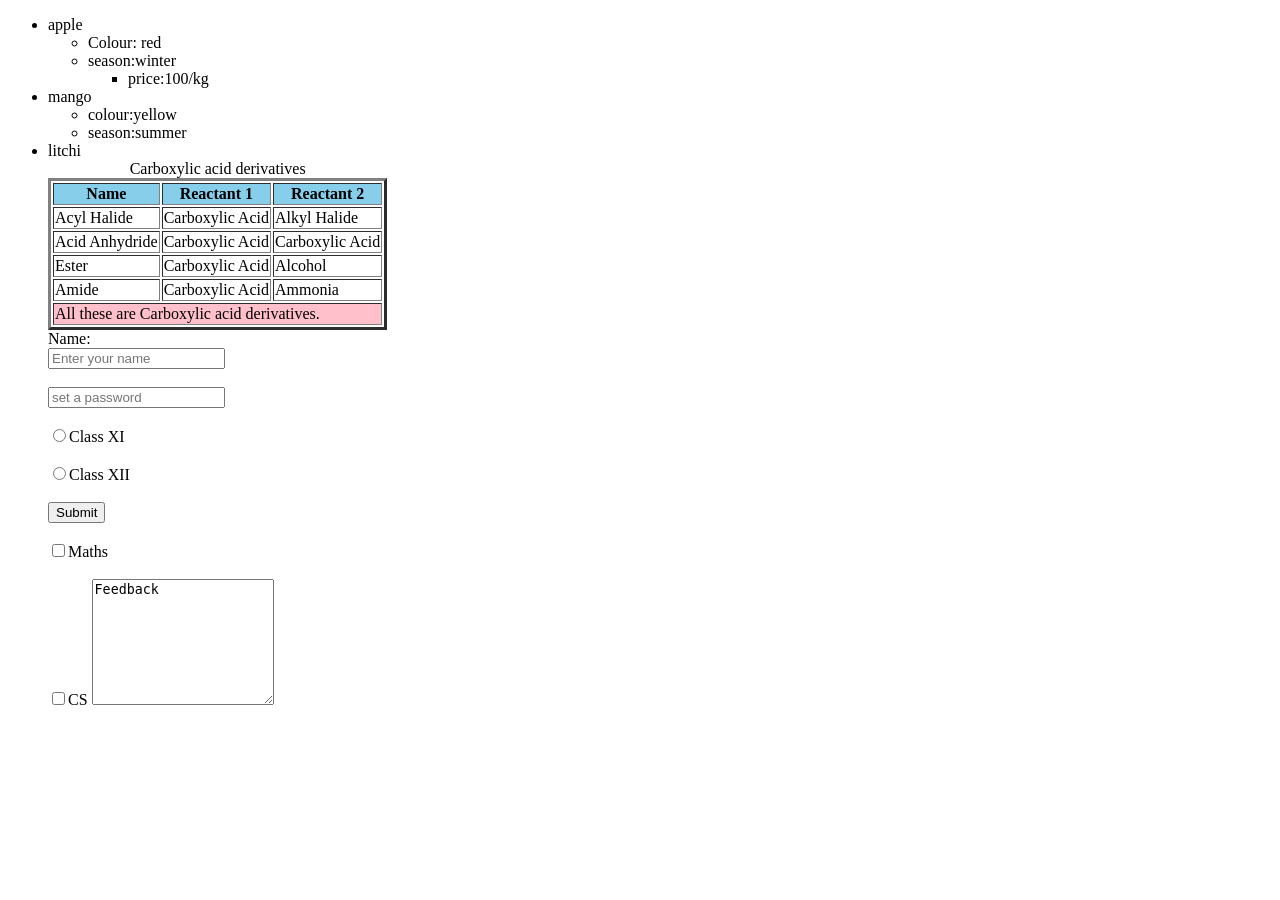
<file: index.html>
<!DOCTYPE html>
<html lang="en">
<head>
    <meta charset="UTF-8">
    <meta name="viewport" content="width=device-width, initial-scale=1.0">
    <title>My first page </title>
</head>
<body>
   <main> 
   <ul>
    <li>apple</li>
    <ul>
        <li>Colour: red</li>
        <li>season:winter</li>
        <ul>
            <li>price:100/kg</li>
        </ul>
    </ul>
    <li>mango</li>
    <Ul>
        <li>colour:yellow</li>
        <li>season:summer</li>
    </Ul>
    <li>litchi</li>
<table border="3">
    <caption >
        Carboxylic acid derivatives
    </caption>
    <thead>
<tr bgcolor =' skyblue'>
    <th> Name</th>
    <th>Reactant 1</th>
    <th>Reactant 2</th>
</tr>
</thead>

<tbody>
<tr>
    <td>Acyl Halide</td>
    <td>Carboxylic Acid </td>
    <td>Alkyl Halide</td>
</tr>
<tr>
    <td>Acid Anhydride</td>
    <td>Carboxylic Acid</td>
    <td>Carboxylic Acid</td>
</tr>

<tr>
    <td>Ester</td>
    <td>Carboxylic Acid</td>
    <td>Alcohol</td>

</tr>

<tr>
    <td>Amide</td>
    <td>Carboxylic Acid</td>
    <td>Ammonia</td>
</tr>
<tr bgcolor="pink"><td colspan="3" >
    All these are Carboxylic acid derivatives.
</td>
</tr>
</tbody> 
</table>

<form>
    Name:
    <br>
    <input type="text" placeholder="Enter your name"><br><br>
    <input type="password" placeholder="set a password"><br><br>
    <label for="1">
<input type="radio" value="class XI" name="class" id="1">Class XI  <br><br>
</label>

<label for="2">
<input type="radio" value="class XII" name="class" id="2">Class XII<br><br>
<input type="submit" >
</label>
<BR><BR>

<label for="101">
<input type="checkbox" value="maths" name="subject" id="101">Maths
</label>
<BR><BR>
<label for="102">
    <input type="checkbox" value="CS" name="subject" id="102">CS
    </label>
    <textarea name="feedback" placeholder="your feedback" rows="8">Feedback</textarea>
</form>

   </main>
 
</body>
</html>
</file>
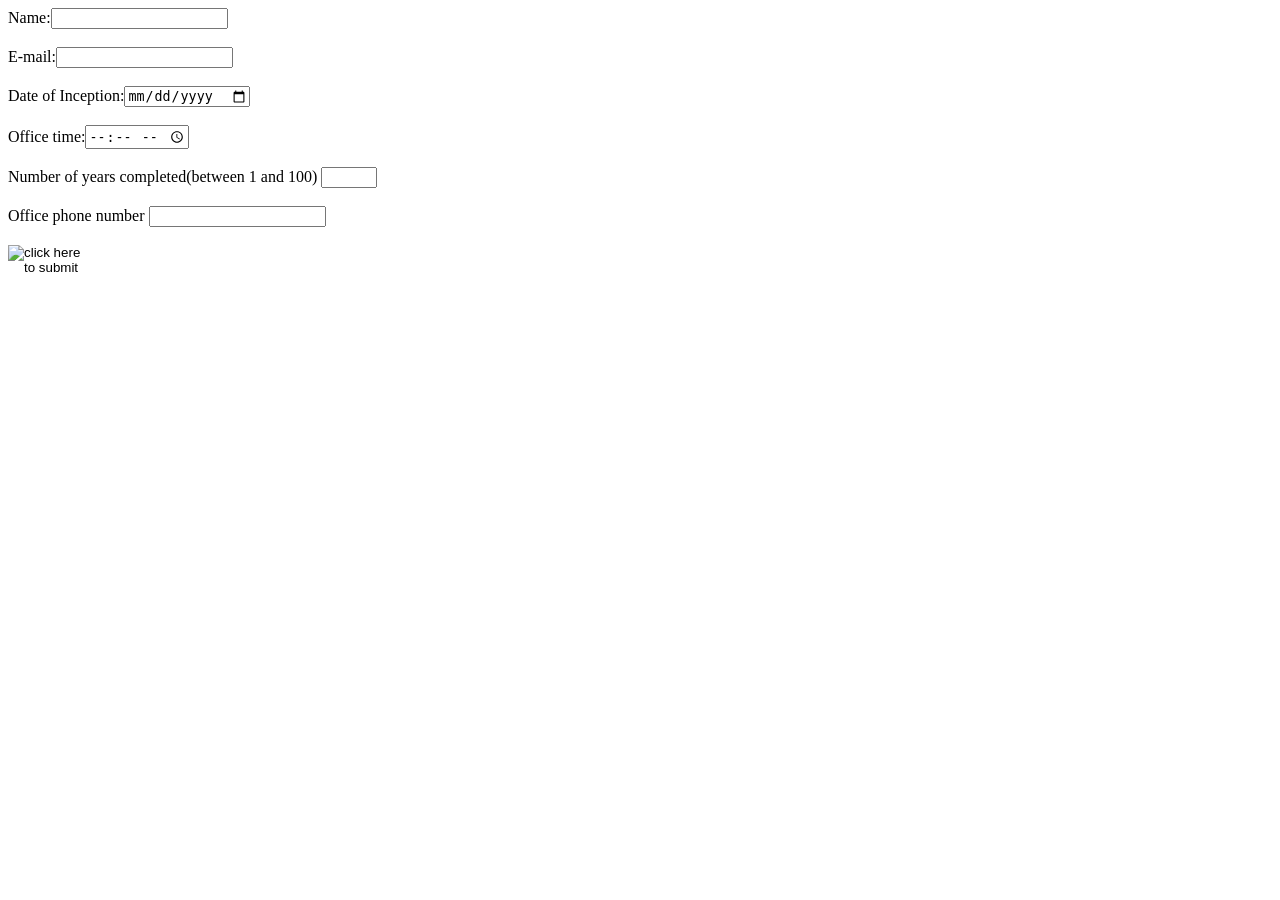
<file: Ex 1 .html>
<!Doctype html>
<html>
<head> <title> Forms in html </title>
</head>
<body>
<form>
Name:<input type="text" autocomplete> <br><br>
E-mail:<input type="email" name="email"> <br><br>
Date of Inception:<input type="date" name="bdate"> <br><br>
Office time:<input type="time" name="ofc time"> <br><br>
Number of years completed(between 1 and 100)
<input type="number" max="100" min="1"> <br><br>
Office phone number <input type="tel" name="tel no." pattern="[0-9]{2}-[0-9]{10}><br><br>
Add your homepage:<input type="url" name="homepage"><br><br>
<input type="image" src="C:/Users/Savni/Desktop/HTML/Submit button.jpg" alt="click here to submit" width="80">
</form>
</body>
</html>
</file>
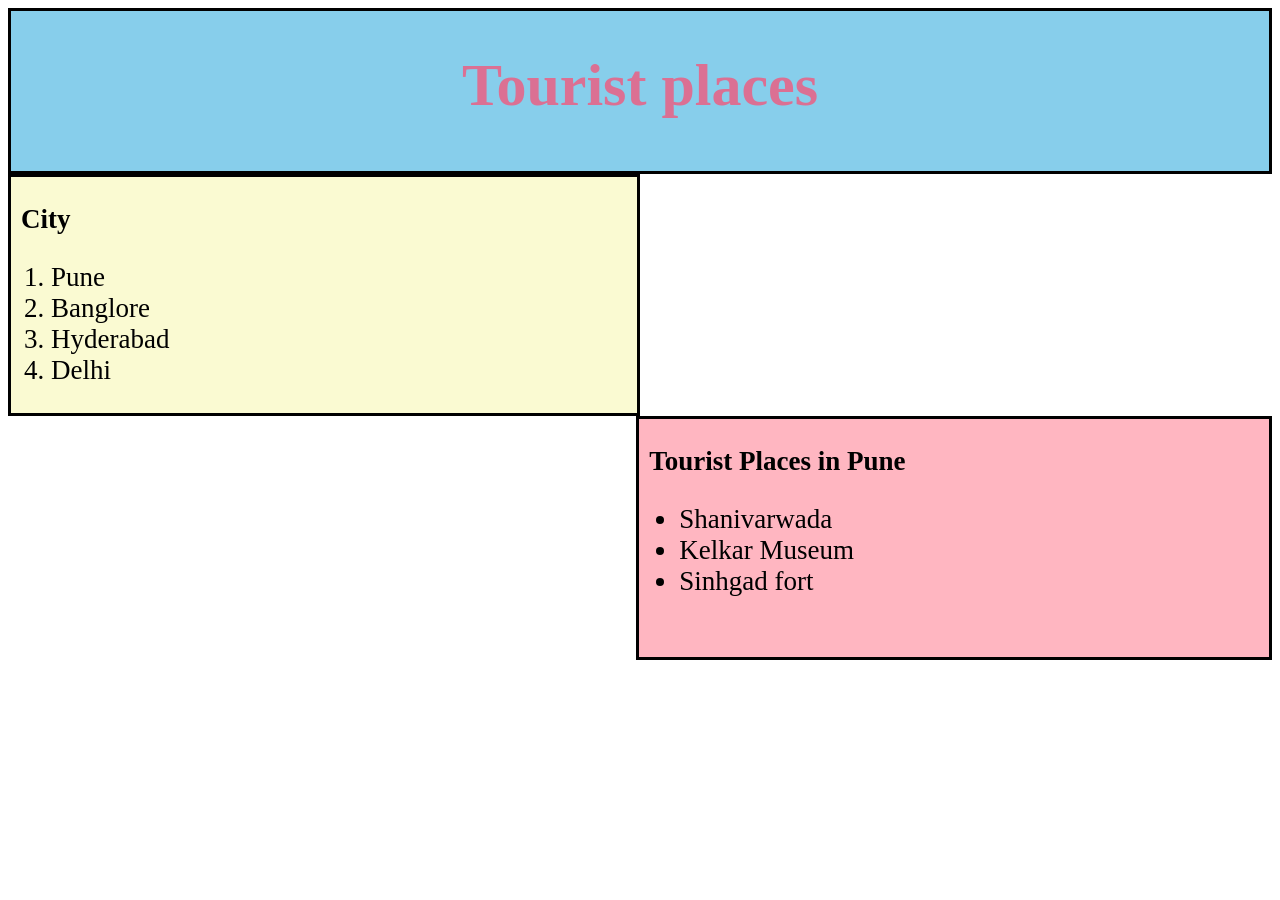
<file: practice 2 .html>
<!DOCTYPE html>
<html>
    <head>
        <title>
            Tourist Places
        </title>
        <style>
            .b{border:solid black}
            #s1{width:49.5%;background-color:lightgoldenrodyellow;display:inline-block;}
            #s2{width:49.82%;height:238px;background-color: lightpink;float:right;display:inline-block;}
            h3{margin-left: 10px;font-family: Verdana;font-size:27px;}
            ol,ul{font-family:'Trebuchet MS';font-size:27px;}
            
        </style>
    </head>
<body>
     <header style="text-align:center;
     color:palevioletred;
     height:80px;
     background-color:skyblue;
     font-weight:bolder;
     font-size:60px;
     padding:40px;
     font-family: cursive;
     border:solid black">
        Tourist places
    </header>

      <section class="b" id="s1">
        <h3>
            City
        </h3> 
        <ol>
            <li>Pune</li>
            <li>Banglore</li>
            <li>Hyderabad</li>
            <li>Delhi</li>
        </ol>

      </section>

      <section class="b"  id="s2">
        <h3>Tourist Places in Pune</h3>
        <ul>
            <li> Shanivarwada</li>
                <li> Kelkar Museum</li>
                    <li> Sinhgad fort</li>
        </ul>

      </section>
    </body>
    </html>
</file>
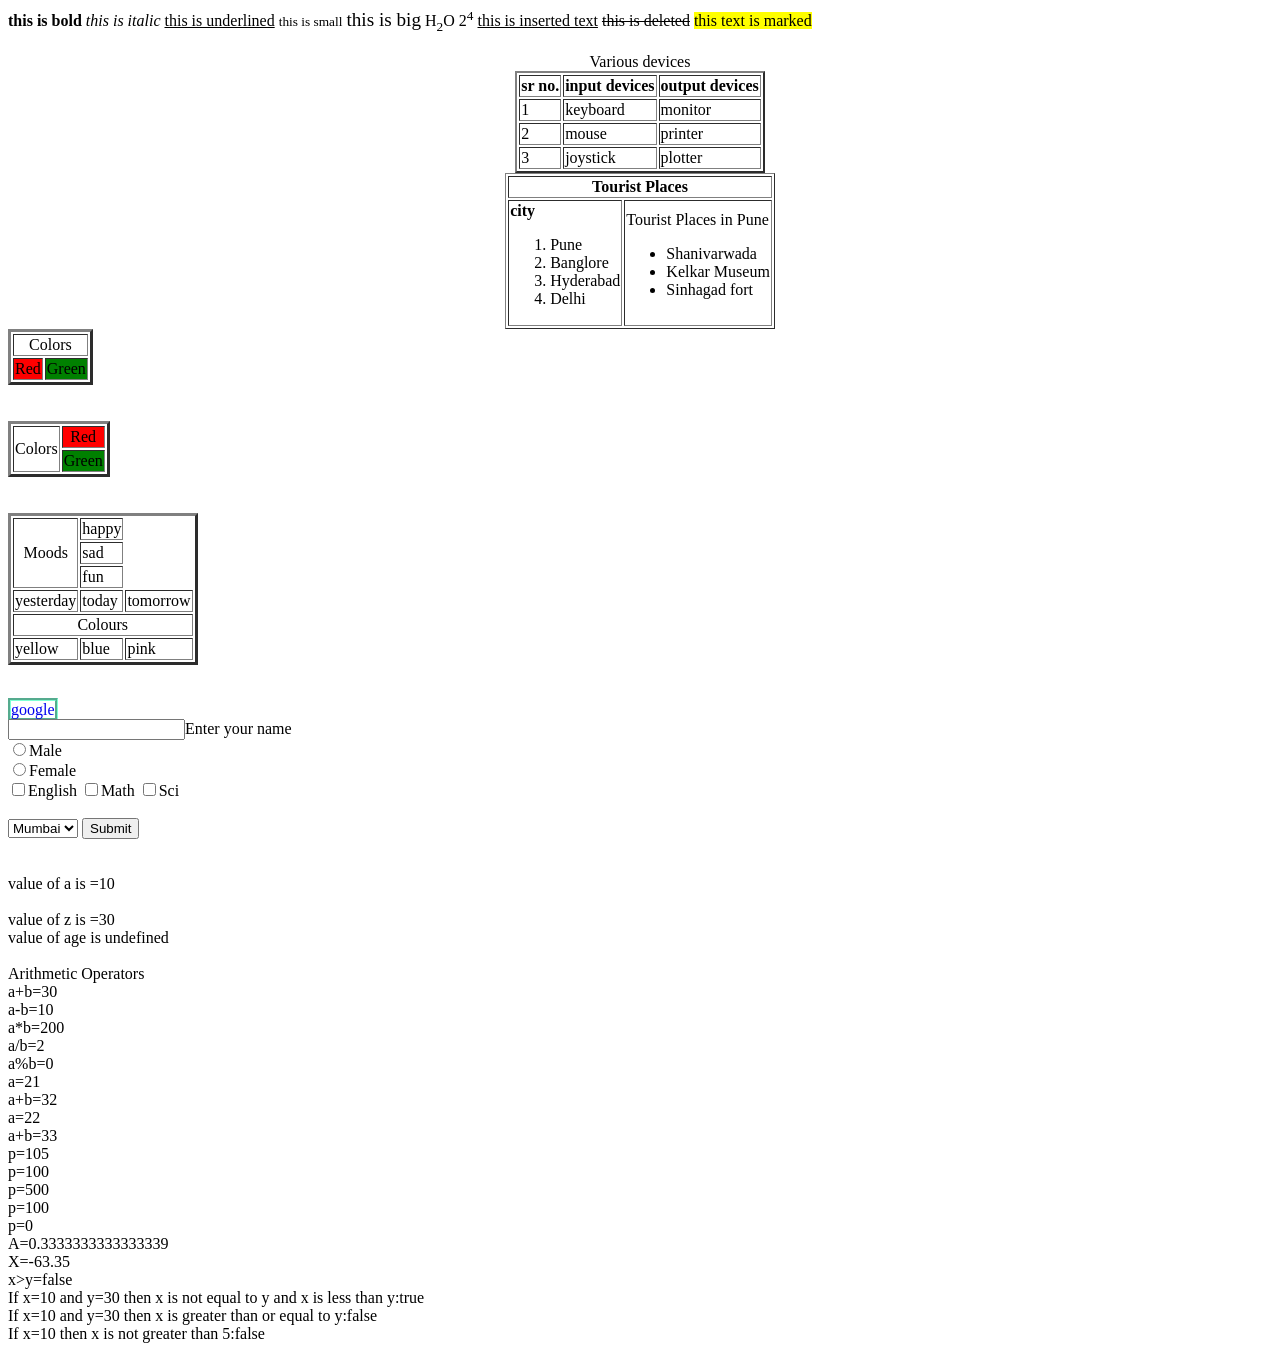
<file: practice.html>
<!doctype html>
<html>
    <head>
        <title>
your website
        </title>
        <link rel="stylesheet" href="practice of css.css">
    </head>
    <body>
       <b>this is bold</b>
       <i>this is italic</i>
       <u>this is underlined</u>
       <small>this is small</small>
       <big>this is big</big>
       H<sub>2</sub>O 
       2<sup>4</sup>
       <ins>this is inserted text</ins>
       <del>this is deleted</del>
       <mark>this text is marked</mark>



<br><br>
       <table border="2" align="center" >
        <caption align="center">
            Various devices
        </caption>
        <tr>
            <th>sr no.</th>
            <th>input devices</th>
            <th>output devices</th>
        </tr>
        <tr>
            <td>1</td>
            <td>keyboard</td>
            <td>monitor</td>
            
        </tr>
        <tr>
            <td>2</td>
            <td>mouse</td>
            <td>printer</td>

        </tr>
        <tr>
            <td>3</td>
            <td>joystick</td>
            <td>plotter</td>
        </tr>
       </table>

       <table align="center" border="1">
        <tr><th colspan="2">Tourist Places</th></tr>
        <tr>
        <td>
            <b>city</b>
            <ol>
                <li>Pune</li>
                <li>Banglore</li>
                <li>Hyderabad</li>
                <li>Delhi</li>
            </ol>
        </td>
        <td> Tourist Places in Pune<br>
        <ul>
            <li>Shanivarwada</li>
            <li>Kelkar Museum</li>
            <li>Sinhagad fort</li>
        </ul>
    </td>
</tr>
       </table>


       <table border="3">
        <tr>
            <td colspan="2" align="center">Colors</td>
        </tr>
        <tr>
            <td bgcolor="red" align="center">Red</td>
            <td bgcolor="green" align="center">Green</td>
        </tr>
       </table>
       <br>
       <br>

       <table border="3">
        <tr>
            <td rowspan="2" align="center">Colors</td>
            <td bgcolor="red" align="center">Red</td>
        </tr>
        <tr>
            <td bgcolor="green" align="center">Green</td>
        </tr>
       </table>
<br><br>
       <table border="3">
         <tr align="center">
            <td rowspan="3">
                Moods
            </td>
            <td>
                happy
            </td>
         </tr> 
         <tr><td>sad</td></tr>
         <tr><td>fun</td></tr>


         <tr>
            <td>yesterday</td>
            <td>today</td>
            <td>tomorrow</td>
         </tr>
         <tr>
            <td align='center' colspan="3"> Colours</td>

         </tr>
         <tr>
            <td>yellow</td><td>blue</td><td>pink</td>
         </tr>
       </table>


<br><br>

       <a href="https://www.google.co.in/" target="blank">google</a>

<form action="practice 2 .html">
    <input type="text" name="username">Enter your name <br>

    <input type="radio" name="gender" value="1">Male<br>
    <input type="radio" name="gender" value="2">Female<br>
    <input type="checkbox" value="eng">English
    <input type="checkbox" name="subject" value="math">Math
    <input type="checkbox" name="subject" value="sci">Sci    <br>
    <br>
    <select name="city" >
    
        
        <option  value="mum">Mumbai</option>
        <option  value="pune">Pune</option>
        <option value="del">Delhi</option>
    </select>
<input type="submit" >
</form><br><br>

<script>
    var a=10,b=20;
    var z=a+b; // z=10+20 => z=30
    document.write("value of a is ="+a);
    document.write("<br><br>value of z is =" +z);
    var age;
    document.write("<br>value of age is "+age);

    var a=20,b=10;
    document.write("<br><br> Arithmetic Operators");
    document.write("<br>a+b="+(a+b));
    document.write("<br>a-b="+(a-b));
    document.write("<br>a*b="+(a*b));
    document.write("<br>a/b="+(a/b));
    document.write("<br>a%b="+(a%b));
    document.write("<br>a="+(++a));
    document.write("<br>a+b="+(++a+b));
    document.write("<br>a="+(a++));
    document.write("<br>a+b="+(a+b));

    var p=100;

    document.write("<br>p="+(p+=5));
    document.write("<br>p="+(p-=5));
    document.write("<br>p="+(p*=5));
    document.write("<br>p="+(p/=5));
    document.write("<br>p="+(p%=5));

var A=25/3%2;
document.write("<br> A="+A);

var X=12.67*-5;

document.write("<br>X="+X);

var x=10,y=30;
document.write("<br>x>y="+(x>y));

document.write("<br>If x=10 and y=30 then x is not equal to y and x is less than y:" +(x!=y&&x<y));
document.write("<br>If x=10 and y=30 then x is greater than or equal to y:"
+(x>y||x==y));
document.write("<br>If x=10 then x is not greater than 5:"+!(x>5));
    
    </script>

    </body>
</html>
</file>
<file: practice of css.css>
a{border-color: aquamarine;
    border-style:groove;
    border-width:3px;
    text-decoration: none;}
</file>
